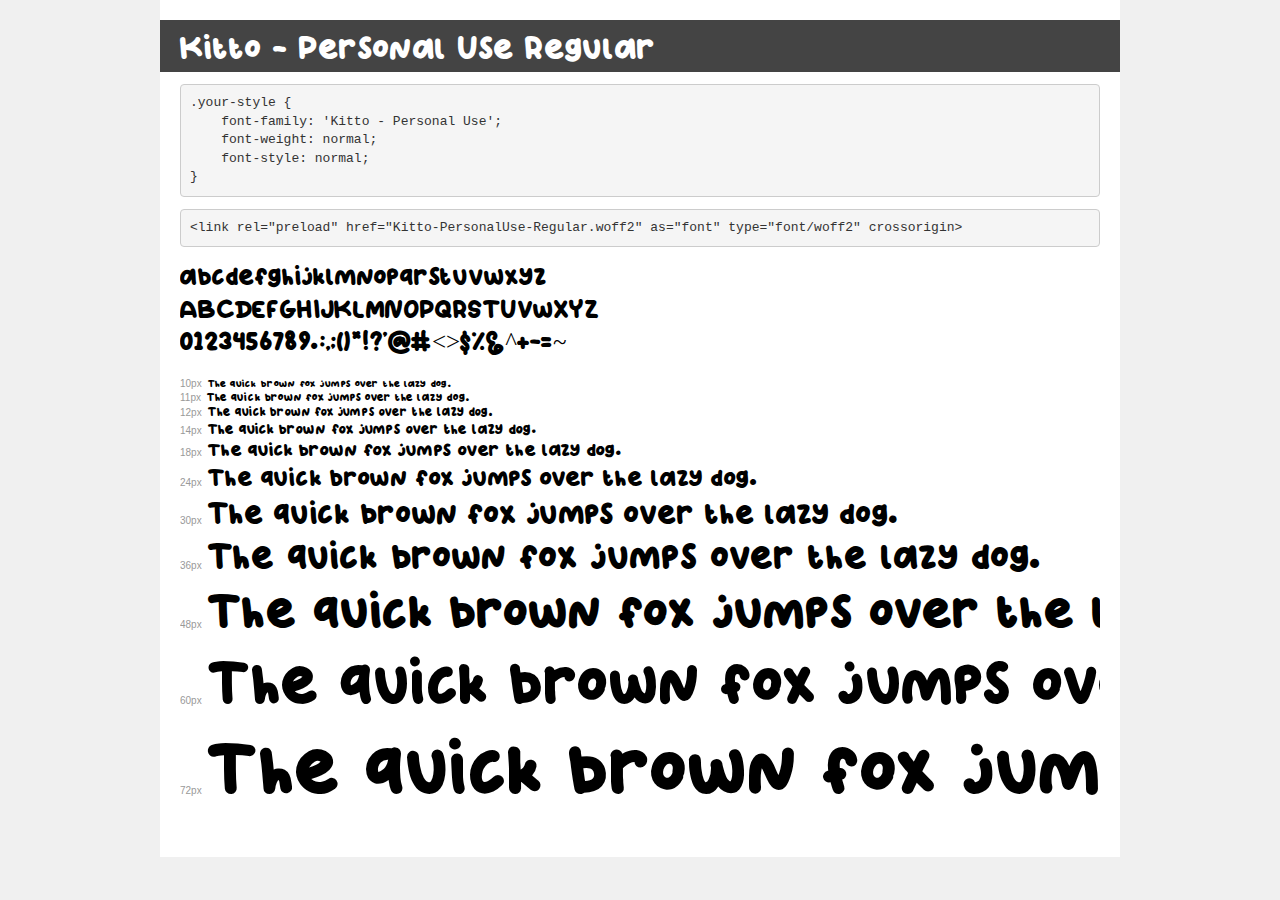
<file: img/transfonter.org-20220213-050355/demo.html>
<!DOCTYPE html>
<html lang="en">
<head>
    <meta charset="utf-8">
    <meta http-equiv="X-UA-Compatible" content="IE=edge">
    <meta name="viewport" content="width=device-width, initial-scale=1">
    <meta name="robots" content="noindex, noarchive">
    <meta name="format-detection" content="telephone=no">
    <title>Transfonter demo</title>
    <link href="stylesheet.css" rel="stylesheet">
    <style>
        /*
        http://meyerweb.com/eric/tools/css/reset/
        v2.0 | 20110126
        License: none (public domain)
        */
        html, body, div, span, applet, object, iframe,
        h1, h2, h3, h4, h5, h6, p, blockquote, pre,
        a, abbr, acronym, address, big, cite, code,
        del, dfn, em, img, ins, kbd, q, s, samp,
        small, strike, strong, sub, sup, tt, var,
        b, u, i, center,
        dl, dt, dd, ol, ul, li,
        fieldset, form, label, legend,
        table, caption, tbody, tfoot, thead, tr, th, td,
        article, aside, canvas, details, embed,
        figure, figcaption, footer, header, hgroup,
        menu, nav, output, ruby, section, summary,
        time, mark, audio, video {
            margin: 0;
            padding: 0;
            border: 0;
            font-size: 100%;
            font: inherit;
            vertical-align: baseline;
        }
        /* HTML5 display-role reset for older browsers */
        article, aside, details, figcaption, figure,
        footer, header, hgroup, menu, nav, section {
            display: block;
        }
        body {
            line-height: 1;
        }
        ol, ul {
            list-style: none;
        }
        blockquote, q {
            quotes: none;
        }
        blockquote:before, blockquote:after,
        q:before, q:after {
            content: '';
            content: none;
        }
        table {
            border-collapse: collapse;
            border-spacing: 0;
        }
        /* demo styles */
        body {
            background: #f0f0f0;
            color: #000;
        }
        .page {
            background: #fff;
            width: 920px;
            margin: 0 auto;
            padding: 20px 20px 0 20px;
            overflow: hidden;
        }
        .font-container {
            overflow-x: auto;
            overflow-y: hidden;
            margin-bottom: 40px;
            line-height: 1.3;
            white-space: nowrap;
            padding-bottom: 5px;
        }
        h1 {
            position: relative;
            background: #444;
            font-size: 32px;
            color: #fff;
            padding: 10px 20px;
            margin: 0 -20px 12px -20px;
        }
        .letters {
            font-size: 25px;
            margin-bottom: 20px;
        }
        .s10:before {
            content: '10px';
        }
        .s11:before {
            content: '11px';
        }
        .s12:before {
            content: '12px';
        }
        .s14:before {
            content: '14px';
        }
        .s18:before {
            content: '18px';
        }
        .s24:before {
            content: '24px';
        }
        .s30:before {
            content: '30px';
        }
        .s36:before {
            content: '36px';
        }
        .s48:before {
            content: '48px';
        }
        .s60:before {
            content: '60px';
        }
        .s72:before {
            content: '72px';
        }
        .s10:before, .s11:before, .s12:before, .s14:before,
        .s18:before, .s24:before, .s30:before, .s36:before,
        .s48:before, .s60:before, .s72:before {
            font-family: Arial, sans-serif;
            font-size: 10px;
            font-weight: normal;
            font-style: normal;
            color: #999;
            padding-right: 6px;
        }
        pre {
            display: block;
            padding: 9px;
            margin: 0 0 12px;
            font-family: Monaco, Menlo, Consolas, "Courier New", monospace;
            font-size: 13px;
            line-height: 1.428571429;
            color: #333;
            font-weight: normal;
            font-style: normal;
            background-color: #f5f5f5;
            border: 1px solid #ccc;
            overflow-x: auto;
            border-radius: 4px;
        }
        /* responsive */
        @media (max-width: 959px) {
            .page {
                width: auto;
                margin: 0;
            }
        }
    </style>
</head>
<body>
<div class="page">
    <div class="demo">
        <h1 style="font-family: 'Kitto - Personal Use'; font-weight: normal; font-style: normal;">Kitto - Personal Use Regular</h1>
        <pre title="Usage">.your-style {
    font-family: 'Kitto - Personal Use';
    font-weight: normal;
    font-style: normal;
}</pre>
        <pre title="Preload (optional)">
&lt;link rel=&quot;preload&quot; href=&quot;Kitto-PersonalUse-Regular.woff2&quot; as=&quot;font&quot; type=&quot;font/woff2&quot; crossorigin&gt;</pre>
        <div class="font-container" style="font-family: 'Kitto - Personal Use'; font-weight: normal; font-style: normal;">
            <p class="letters">
                abcdefghijklmnopqrstuvwxyz<br>
ABCDEFGHIJKLMNOPQRSTUVWXYZ<br>
                0123456789.:,;()*!?'@#&lt;&gt;$%&^+-=~
            </p>
            <p class="s10" style="font-size: 10px;">The quick brown fox jumps over the lazy dog.</p>
            <p class="s11" style="font-size: 11px;">The quick brown fox jumps over the lazy dog.</p>
            <p class="s12" style="font-size: 12px;">The quick brown fox jumps over the lazy dog.</p>
            <p class="s14" style="font-size: 14px;">The quick brown fox jumps over the lazy dog.</p>
            <p class="s18" style="font-size: 18px;">The quick brown fox jumps over the lazy dog.</p>
            <p class="s24" style="font-size: 24px;">The quick brown fox jumps over the lazy dog.</p>
            <p class="s30" style="font-size: 30px;">The quick brown fox jumps over the lazy dog.</p>
            <p class="s36" style="font-size: 36px;">The quick brown fox jumps over the lazy dog.</p>
            <p class="s48" style="font-size: 48px;">The quick brown fox jumps over the lazy dog.</p>
            <p class="s60" style="font-size: 60px;">The quick brown fox jumps over the lazy dog.</p>
            <p class="s72" style="font-size: 72px;">The quick brown fox jumps over the lazy dog.</p>
        </div>
    </div>

</div>
</body>
</html>
</file>
<file: img/transfonter.org-20220213-050355/stylesheet.css>
@font-face {
    font-family: 'Kitto - Personal Use';
    src: url('Kitto-PersonalUse-Regular.woff2') format('woff2'),
        url('Kitto-PersonalUse-Regular.woff') format('woff');
    font-weight: normal;
    font-style: normal;
    font-display: swap;
}
</file>
